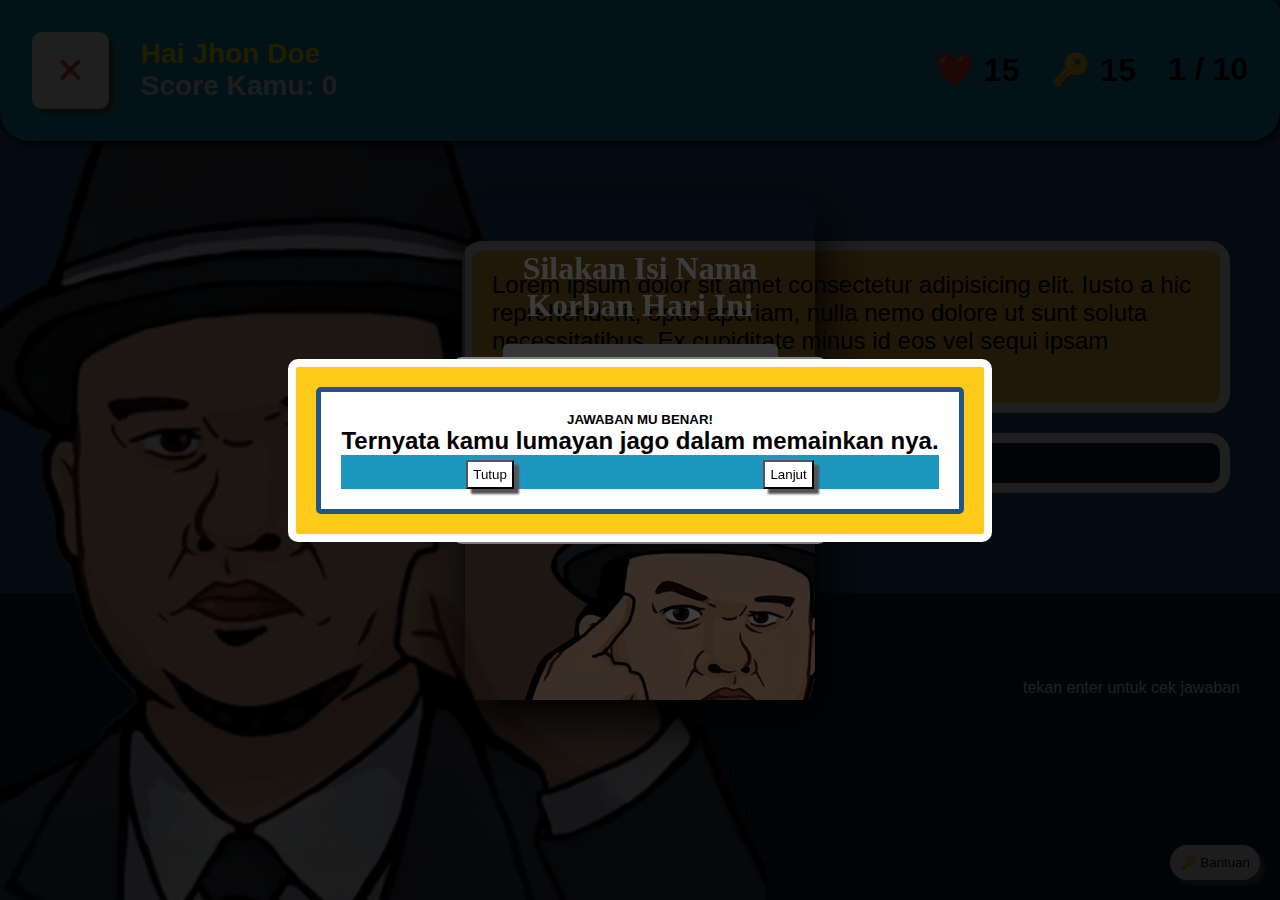
<file: index.html>
<!DOCTYPE html>
<html lang="en">

<head>
  <meta charset="UTF-8">
  <meta http-equiv="X-UA-Compatible" content="IE=edge">
  <meta name="viewport" content="width=device-width, initial-scale=1.0">
  <title>TTS Cak Lontong</title>
  <link rel="stylesheet" href="style.css">
  <script src="data.js"></script>
</head>

<body>
  <div class = "modal-login">
    <div class="mulai-main">  	
        <div class="login-game">
          <form>
            <p style="text-align:center"  class="isi-nama">Silakan Isi Nama <br> Korban Hari Ini</p>
            <input id="username" class="input-nama-pemain" type="text" name="txt" placeholder="Masukan Nama Kamu" required="">
            <button type="button" onclick="login()" class="mulaimain">Mulai Main</button>
            <img src="images/lontong.png" alt="cak-lontong">
          </form>
        </div>
    </div>
  </div>

  
  
  <!-- start Container -->
  <section id="Info">
    <!-- start Info -->
    <div class="container">
      <div class="kiri">
        <div class="container__kiri_kiri">
          <button class="button" id = "reset-button">❌</button>
        </div>
        <div class="container__kiri_kanan">
          <h3 class="username">Hai <span id = "nama-user">[Input Nama User - JS]</span></h3>
          <h3 class="score"> Score Kamu: <span id = "score-user">[Input Score User - JS]</span></h3>
        </div>
      </div>
      <div class="kanan">
        <h3 id = "nomor-soal">1 / 20</h3>
        <h3>🔑 <span id = "bantuan">[Input Jumlah Bantuan Tersisi - JS]</span></h3>
        <h3>❤️ <span id = "nyawa">[Input Jumlah Nyawa Tersisa - JS]</span></h3>
      </div>
    </div> 
  </section>

  <div class="modal-menang" tabindex="-1" role="dialog">
    <div class="modal-dialog" role="document">
      <div class="modal-content">
        <div class="modal-body">
          <p>Selamat Anda Menang !</p> <!-- bisa dipakai buat komentar -->
        </div>
        <button type="button"onclick="tutup()" class="btn btn-secondary button" data-bs-dismiss="modal">Tutup</button>
        <button type="button"onclick="lanjut()" class=" btn btn-primary button">Lanjut</button>
        <div class="modal-footer">
          <button type="button" class="btn btn-secondary button" data-dismiss="modal">Ulangi</button>
          <button type="button" class="btn btn-secondary button" data-dismiss="modal">Keluar</button>
        </div>
      </div>
    </div>
  </div>

  <section id="Soal"> 
    <!-- Start Soal & Komentar -->
    <img src="images/lontong.png" alt="lontong" class="lontong">
    <div class="container-soal">
      <div id="soal" class="box-soal soal">Lorem ipsum dolor sit amet consectetur adipisicing elit. Iusto a hic reprehenderit, optio aperiam, nulla nemo dolore ut sunt soluta necessitatibus. Ex cupiditate minus id eos vel sequi ipsam repudiandae?</div>
      <div id="komen" class="box-soal komen"></div>
    </div>
    </section>
    <div class="modal-pass-level" tabindex="-1">
      <div class="modal-dialog">
        <div class="modal-content">
          <div class="modal-header">
            <h5 class="modal-title">JAWABAN MU BENAR!</h5>
          </div>
          <div class="modal-body">
            <p id="modal-komen">Ternyata kamu lumayan jago dalam memainkan nya.</p>
          </div>
          <div class="modal-footer">
            <button type="button"onclick="tutup()" class="btn btn-secondary button" data-bs-dismiss="modal">Tutup</button>
            <button type="button"onclick="lanjut()" class=" btn btn-primary button">Lanjut</button>
          </div>
        </div>
      </div> 
    </div>
  
  <section id="Jawaban">
    <!-- Start Jawaban -->
    <div class="container-fluid">
      <div class="info">tekan enter untuk cek jawaban</div>
      <div class="row" id="jawaban">
        
      </div>
      <div class="button-container-fluid button">
        <button id="buttom-button" class="" onclick="tambahClue()">🔑 Bantuan</button>
      </div> 
    </div> 
  </section>
  <script src="script.js"></script>
</body>
</html>
</file>
<file: style.css>
* {
  margin: 0;
  padding: 0;
  font-family: Arial, Helvetica, sans-serif;
}

body {
  background-color: #21568a;
  height: 100vh;
  display: flex;
  flex-direction: column;
}

.container {
  text-align: center;
}

/* #reset-button {
  width: 50px;
  height: 50px;
  float: left;
  margin: 0px;
  padding: 0px;
  font-size: 10pt;
  align-items: center;
  color: #FFFFFF;
  background: gray;
} */

/* #nomor-soal {
  width: 50px;
  height: 50px;
  float: right;
  margin: 0px;
  padding: 0px;
  font-size: 10pt;
  align-items: center;
  color: #FFFFFF;
  background: gray;
} */
/* #Info > .container {
  display: flex;
  justify-content: space-between;
  padding: 3vh;
}

.container__kiri_kanan > h3 {
  font-size: xx-large;
}

.container-main {
  text-align: center;
}

.container-fluid {
  text-align: center;
}

span label {
  width: 100%;
  height: 100%;
  align-items: center;
  cursor: pointer;
}

#Info {
  background-color: #00bbffca;
  height: 15vh;
}

#Soal {
  background-color: blue;
  flex-grow: 1;
}

#Jawaban {
  background-color: yellow;
  padding: 3vh 3vw;
  display: flex;
  justify-content: flex-end;
}

.container > .kiri {
  display: flex;
  padding: 10px;
  gap: 20px;
}

#reset-button {
  background-color: green;
  border: 4px solid black;
  padding: 10px;
  border-radius: 100%;
  font-family: Arial, Helvetica, sans-serif;
  font-weight: bold;
}

.container__kiri_kanan {
  display: flex;
  flex-direction: column;
  align-items: flex-start;
  font-family: Arial, Helvetica, sans-serif;
  font-weight: bold;
}

.username {
  color: #eee;
}

.score {
  color: yellow;
}

.container > .kanan {
  display: flex;
  flex-direction: row-reverse;
  align-items: flex-start;
  gap: 20px;
  padding: 20px;
}



.text {
  width: 20px;
  position: relative;
  padding: 15px 27px;
  font-size: xx-large;
  border: 6px solid white;
  background-color: rgb(255, 187, 60);
  border-radius: 10px;
}

/* .floating {
} */

/* #Jawaban > .row {
  display: flex;
}

.button-container-fluid > button {
  position: fixed;
  bottom: 5;
  right: 0;
}  */

#Info>.container {
  display: flex;
  justify-content: space-between;
  align-items: center;
  padding: 2rem;
  background-color: #1d97bd;
  border-radius: 0 10px 30px 30px;
  filter: drop-shadow(2px 2px 5px rgb(0, 0, 0));
  z-index: 99;
  position: relative;
}

#Info>.container>.kiri {
  display: flex;
  align-items: center;
  gap: 2em;
}

#reset-button {
  background-color: rgb(255, 255, 255);
  padding: 1.4rem;
  border-radius: 10px;
  border: 5px solid white;
  font-weight: bold;
  font-size: large;
}

.button {
  cursor: pointer;
  filter: drop-shadow(5px 5px 1px rgb(84, 84, 84));
}

.button:hover {
  filter: drop-shadow(4px 4px 1px rgb(84, 84, 84));
  transform: translate(1px, 1px);
}

.button:active {
  filter: drop-shadow(0 0 1px rgb(84, 84, 84));
  transform: translate(3px, 3px);
}

.container__kiri_kanan {
  display: flex;
  flex-direction: column;
  align-items: flex-start;
  font-size: x-large;
}

.container__kiri_kanan>.username {
  color: yellow;
}

.container__kiri_kanan>.score {
  color: #eee;
}

.container>.kanan {
  display: flex;
  flex-direction: row-reverse;
  gap: 2em;
}

.container>.kanan>h3 {
  font-size: xx-large;
}

#Soal {
  background-color: #21568a;
  flex-grow: 1;
}

#Jawaban {
  background-color: #0b223a;
  height: 35vh;
}

.lontong {
  transform: scaleX(-1);
  position: fixed;
  left: 0;
  bottom: 0;
  height: 85vh;
}

#Jawaban>.container-fluid {
  display: flex;
  align-items: flex-end;
  flex-direction: column;
  height: 100%;
  justify-content: center;
  gap: 1em;
}

#Jawaban>.container-fluid>.row {
  padding: 50px;
  display: flex;
  gap: 10px;
}

.text {
  width: 100px;
  position: relative;
  padding: 15px 27px;
  font-size: 80pt;
  border: 9px solid white;
  background-color: rgb(255, 187, 60);
  border-radius: 10px;
  display: flex;
  justify-content: center;
  align-items: center;
}

.text-clue {
  background-color: bisque;
}

.button-container-fluid {
  position: absolute;
  bottom: 20px;
  right: 20px;
}

.button-container-fluid>button {
  padding: 10px;
  border-radius: 20px;
  border: none;
}

#Soal {
  display: flex;
  justify-content: flex-end;
}

.container-soal {
  position: relative;
  display: flex;
  flex-direction: column;
  width: 60vw;
  padding: 100px 50px;
  gap: 20px;
}

.hide {
  display: none;
}

.box-soal {
  background-color: rgb(255, 187, 60);
  padding: 20px;
  font-size: 18pt;
  border-radius: 20px;
  border: 10px solid white;
}

.komen {
  background-color: #0b223a;
  color: #eee;
}

.lanjut {
  background-color: rgb(119, 255, 119);
}

.info {
  color: white;
  padding-right: 40px;
}

.modal-pass-level {
  position: fixed;
  background-color: rgb(0, 0, 0, 0.5);
  align-items: center;
  height: 100vh;
  width:100vw;
  z-index: 100;
  justify-content: center;
  display: flex;
}
.modal-content {
  background-color: white;
  border-radius: 5px;
  text-align: center;
  border: 5px solid #21568a;
  padding: 20px;
}

}
.modal-body {
  padding-top: 5px;
  font-size: medium;
  font-weight: bold;
  
}

.modal-menang, .modal-login {
  position: fixed;
  display: flex;
  justify-content: center;
  height: 100vh;
  width: 100vw;
  background-color: rgb(0, 0, 0,0.5);
  align-items: center;
  z-index: 100;
}

.modal-dialog {
  background-color: #FFCA19;
  padding: 20px;
  border-radius: 10px;
  border: 8px solid white;
}

.modal-body {
  font-size: x-large;
  font-weight: bold;
}

.modal-footer>button {
  cursor: pointer;
  background-color: white;
  padding: 5px;
  margin-top: 5px;
}

.modal-footer {
  display: flex;
  justify-content: space-around;
  background-color: #1d97bd;
  align-items: center;
  z-index: 1000;
}

.login-game {
  position: relative;
  width: 100%;
  height: 100%;
}

.mulai-main {
  width: 350px;
  height: 500px;
  background: red;
  overflow: hidden;
  background: url("https://doc-08-2c-docs.googleusercontent.com/docs/securesc/68c90smiglihng9534mvqmq1946dmis5/fo0picsp1nhiucmc0l25s29respgpr4j/1631524275000/03522360960922298374/03522360960922298374/1Sx0jhdpEpnNIydS4rnN4kHSJtU1EyWka?e=view&authuser=0&nonce=gcrocepgbb17m&user=03522360960922298374&hash=tfhgbs86ka6divo3llbvp93mg4csvb38") no-repeat center/ cover;
  border-radius: 10px;
  box-shadow: 5px 20px 50px #000;
}

.mulaimain {
  width: 60%;
  height: 40px;
  margin: 10px auto;
  justify-content: center;
  display: block;
  color: #fff;
  background: #FFCA19;
  font-size: 1em;
  font-weight: bold;
  margin-top: 20px;
  outline: none;
  border: none;
  border-radius: 5px;
  transition: .2s ease-in;
  cursor: pointer;
}

button:hover {
  background: #023747;
}

.isi-nama {
  text-justify: auto;
  font-size: xx-large;
  color: #eee;
  font-family: Helvetica;
  padding-top: 50px;
  font-family: 'Lucida Sans';
  font-weight: bold;
}

.input-nama-pemain {
  width: 70%;
  height: 20px;
  background: #e0dede;
  justify-content: center;
  display: flex;
  margin: 20px auto;
  padding: 15px;
  border: none;
  outline: none;
  border-radius: 5px;
}
</file>
